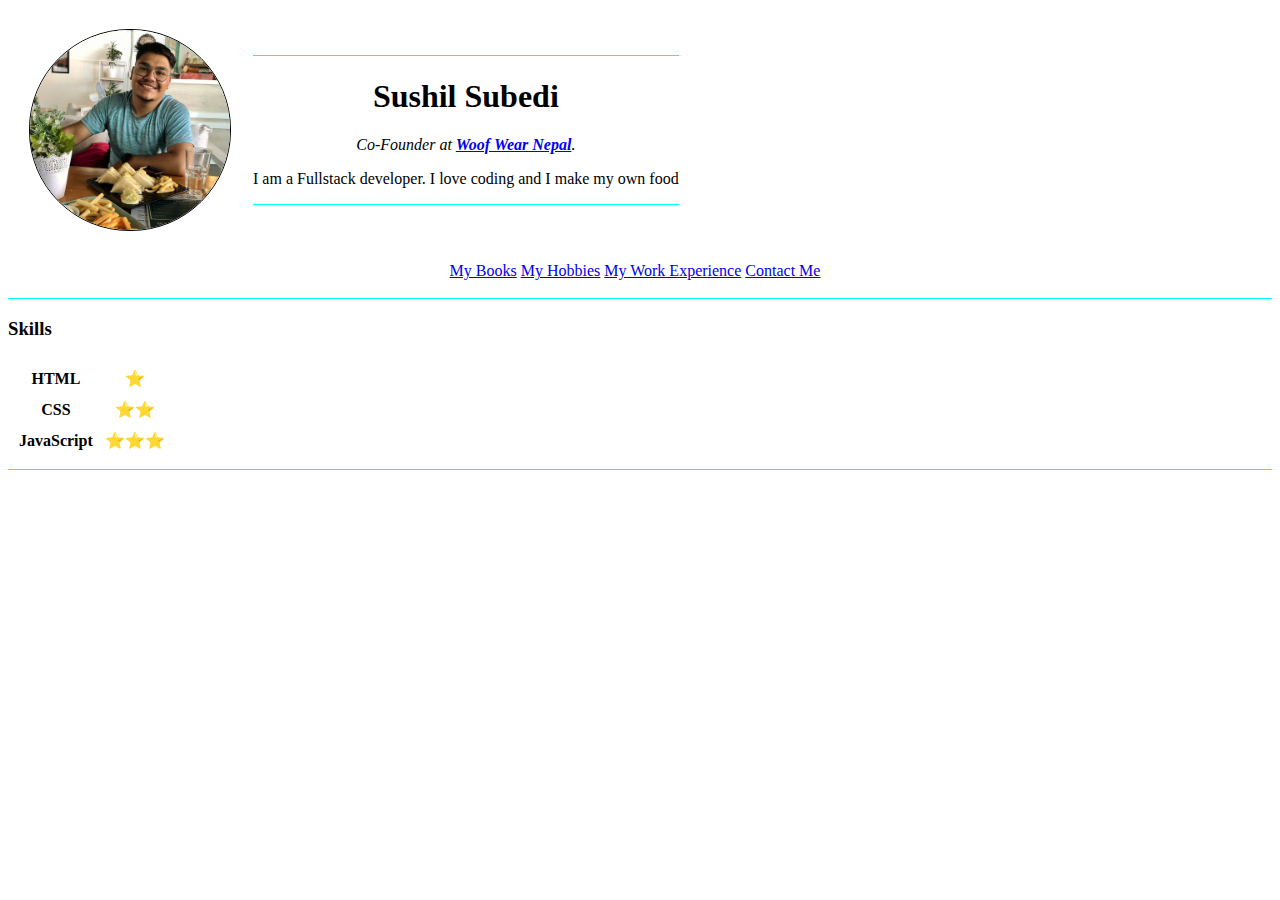
<file: index.html>
<!DOCTYPE html>
<html lang="en">
<head>
    <meta charset="UTF-8">
    <meta name="viewport" content="width=device-width, initial-scale=1.0">
    <title>Sushil's Personal Sites</title>
    <link rel="stylesheet" href="style.css">
</head>
<body>
    <table cellspacing="20px">
        <td><img src="hero-bg.jpg" alt="Sushil's profile picture" width="200px"></td>
        <td><hr size="1px" color="aqua">
            <h1>Sushil Subedi</h1>
            <p><em>Co-Founder at <strong><a href="https://www.instagram.com/woofwear.np/" target="_blank">Woof Wear Nepal</a></strong>.</em></p>
            <p>I am a Fullstack developer. I love coding and I make my own food</p>
            <hr size="1px" color="aqua"></td>
    </table>
    <div class="link">
    <a href="books.html">My Books</a>
    <a href="hobbies.html">My Hobbies</a>
    <a href="work.html"> My Work Experience</a>
    <a href="contact.html">Contact Me</a>
    </div>
    <hr size="1px" color="aqua">
    <h3>Skills</h3>
    <table border="0px" cellspacing="10px">
        <tr>
            <th>HTML</th>
            <th>&#11088;</th>
        </tr>
        <tr>
            <th>CSS</th>
            <th>&#11088;&#11088;</th>
        </tr>
        <tr>
            <th>JavaScript</th>
            <th>&#11088;&#11088;&#11088;</th>
        </tr>
    </table>
    <hr size="1px" color="aqua">
</body>
</html>
</file>
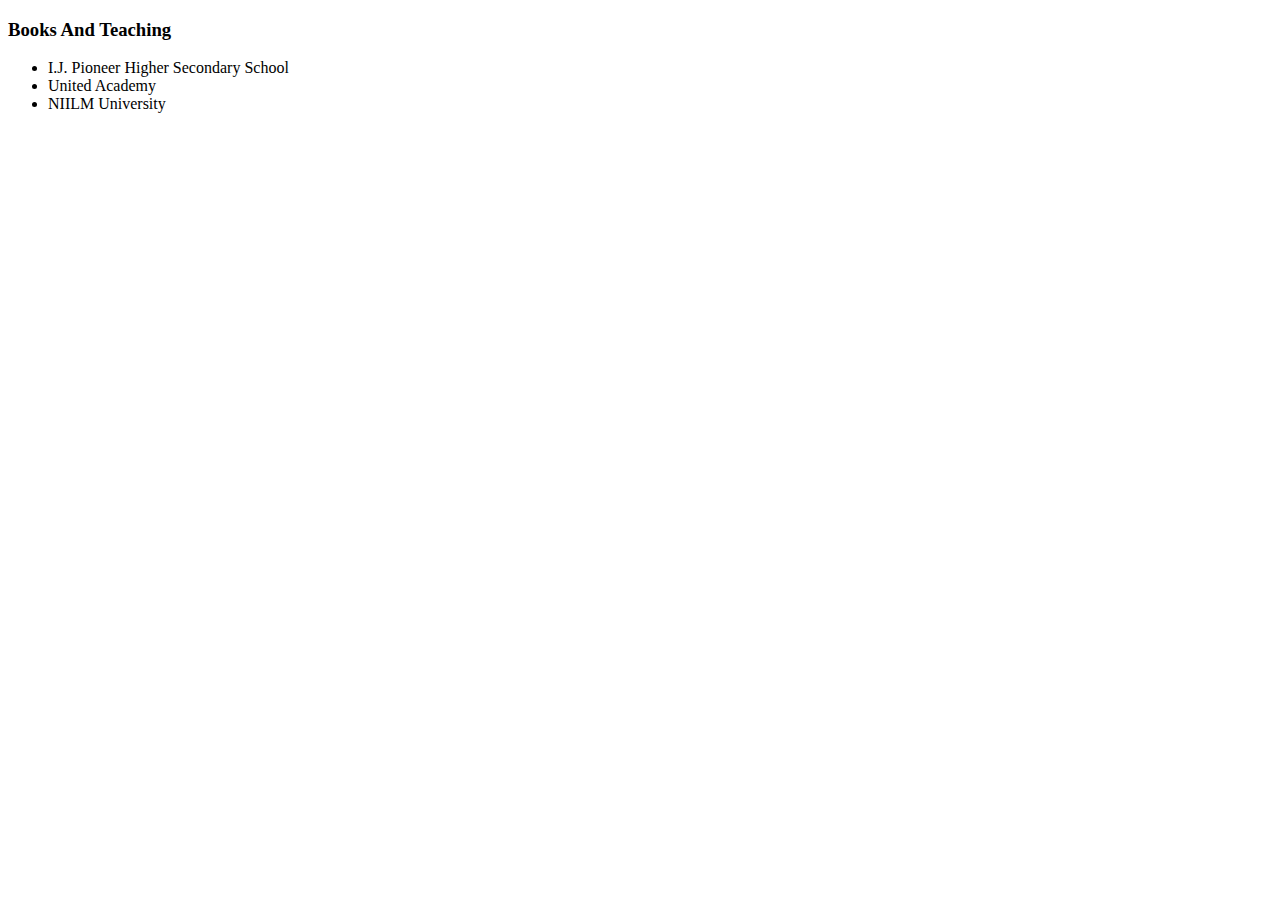
<file: books.html>
<!DOCTYPE html>
<html lang="en">
<head>
    <meta charset="UTF-8">
    <meta name="viewport" content="width=device-width, initial-scale=1.0">
    <title>Books</title>
</head>
<body>
    <h3><strong>Books And Teaching</strong></h3>
        <ul>
            <li>I.J. Pioneer Higher Secondary School</li>
            <li>United Academy</li>
            <li>NIILM University</li>
        </ul>
</body>
</html>
</file>
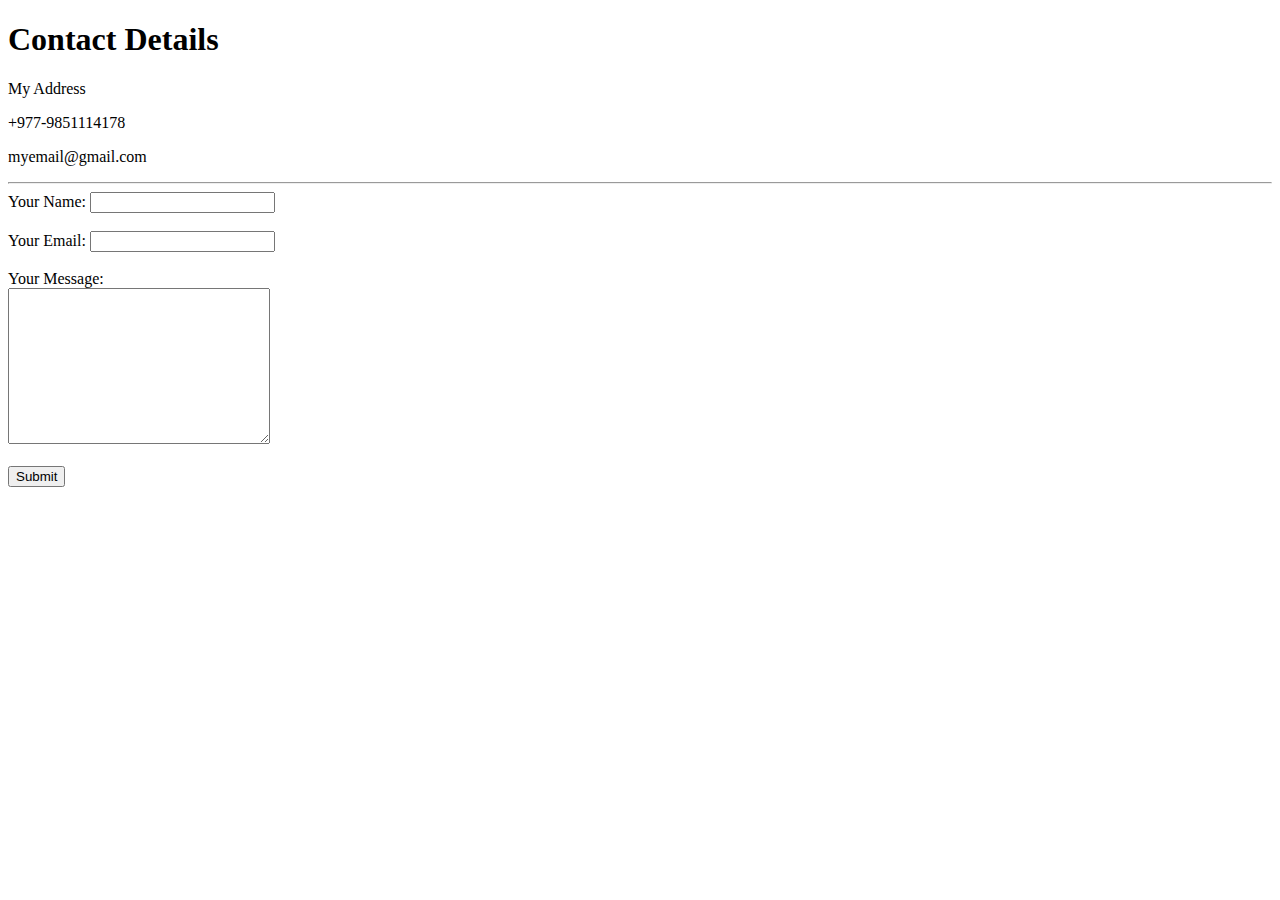
<file: contact.html>
<!DOCTYPE html>
<html lang="en">
<head>
    <meta charset="UTF-8">
    <meta name="viewport" content="width=device-width, initial-scale=1.0">
    <title>Contact Me</title>
</head>
<body>
    <h1>Contact Details</h1>
    <p>My Address</p>
    <p>+977-9851114178</p>
    <p>myemail@gmail.com</p>
    <hr>
    <form action="mailto:sushilsharmasubedi@gmail.com" method="post" enctype="text/plain" target="_blank">
        <label>Your Name:</label>
        <input type="text" name="Your Name"><br><br>
        <label for="">Your Email:</label>
        <input type="email" name="Your Email"><br><br>
        <label for="">Your Message:</label><br>
        <textarea name="Message" cols="30" rows="10"></textarea><br><br>
        <input type="submit" name="">
    </form>
</body>
</html>
</file>
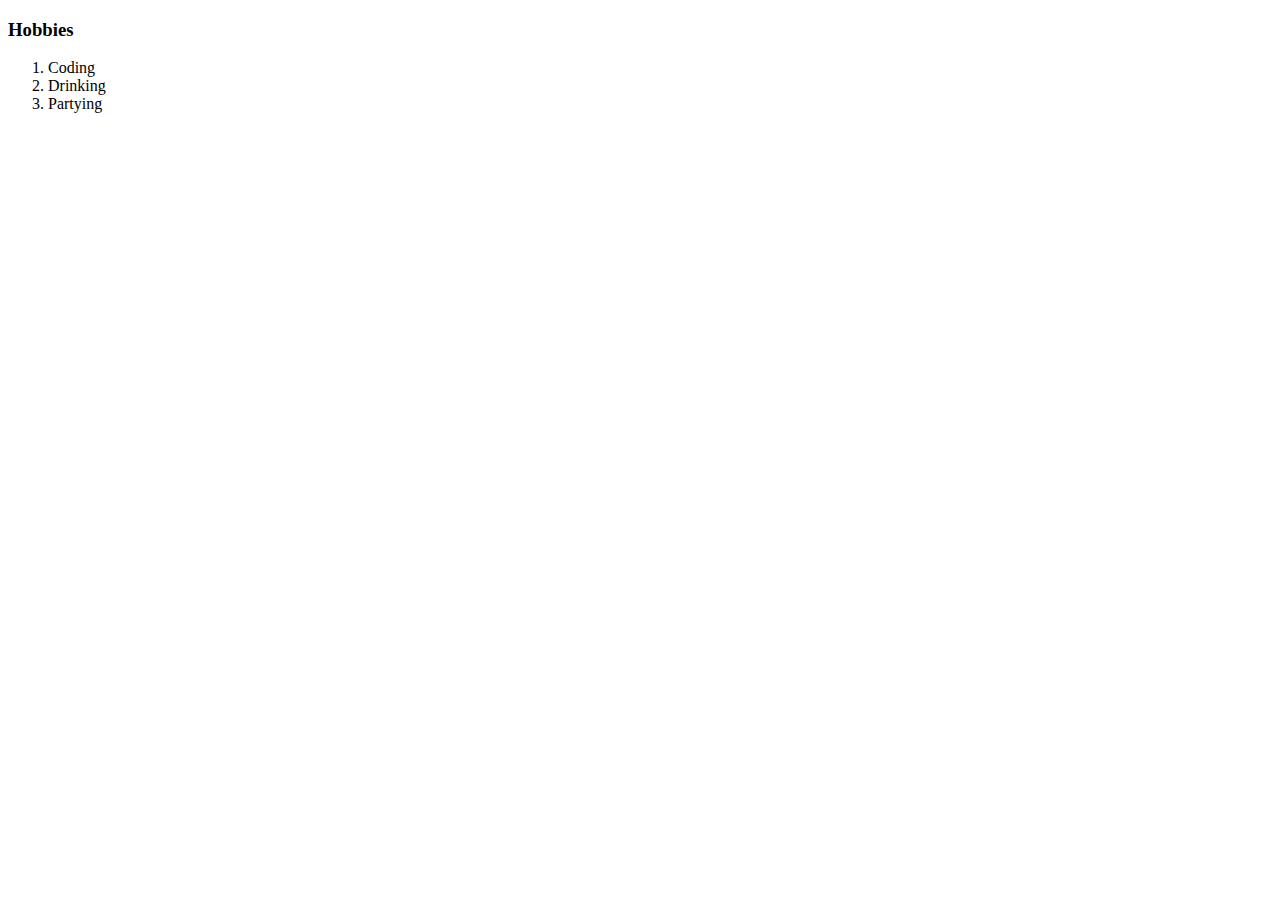
<file: hobbies.html>
<!DOCTYPE html>
<html lang="en">
<head>
    <meta charset="UTF-8">
    <meta name="viewport" content="width=device-width, initial-scale=1.0">
    <title>Hobbies</title>
</head>
<body>
    <h3><strong>Hobbies</strong></h3>
    <ol>
        <li>Coding</li>
        <li>Drinking</li>
        <li>Partying</li>
    </ol>
</body>
</html>
</file>
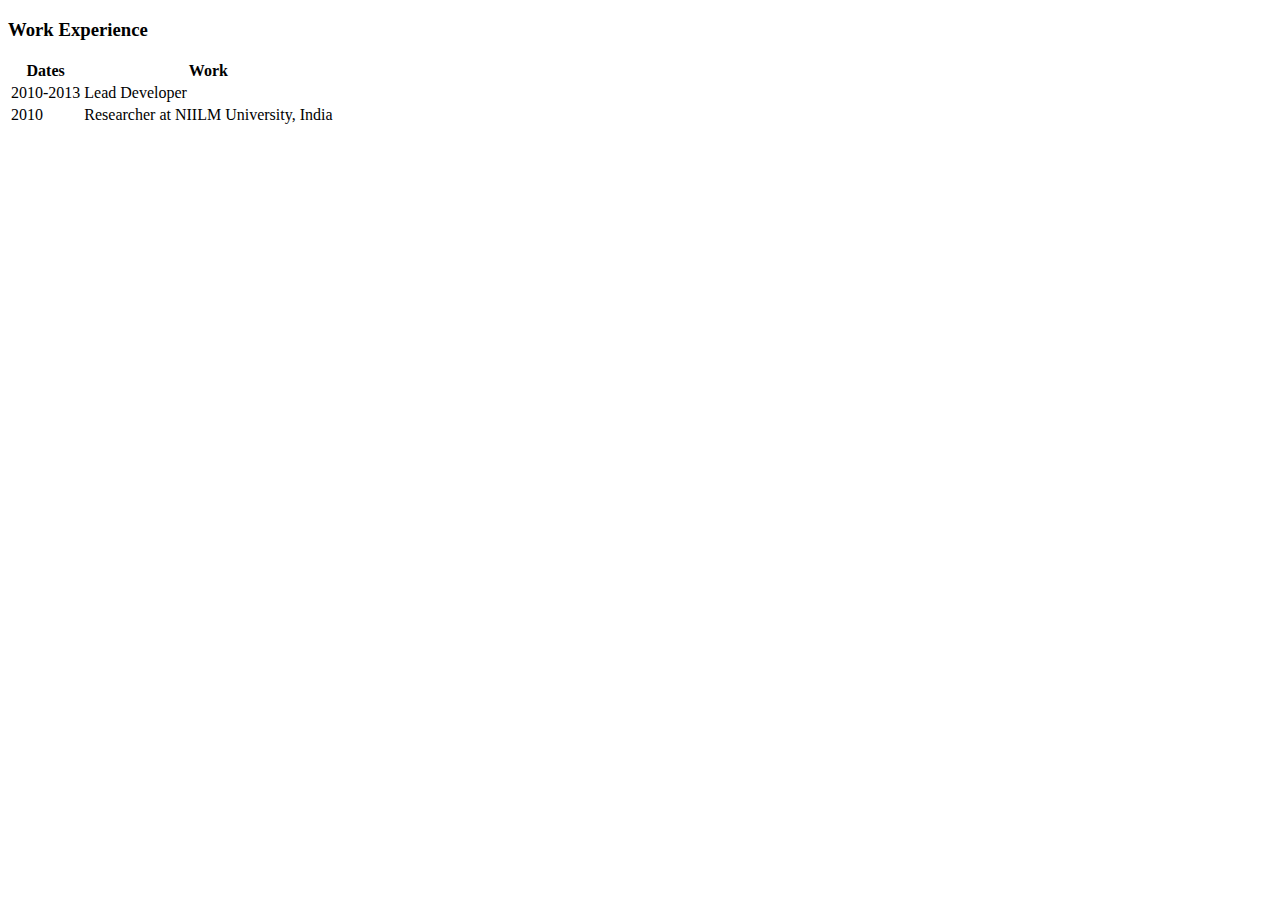
<file: work.html>
<!DOCTYPE html>
<html lang="en">
  <head>
    <meta charset="UTF-8" />
    <meta name="viewport" content="width=device-width, initial-scale=1.0" />
    <title>Work Experience</title>
  </head>
  <body>
    <h3>
      <strong>Work Experience</strong>
    </h3>
    <table>
      <thead>
        <tr>
          <th>Dates</th>
          <th>Work</th>
        </tr>
      </thead>
      <tbody></tbody>
      <tfoot></tfoot>
      <tr>
        <td>2010-2013</td>
        <td>Lead Developer</td>
      </tr>
      <tr>
        <td>2010</td>
        <td>Researcher at NIILM University, India</td>
      </tr>
    </table>
  </body>
</html>
</file>
<file: style.css>
img{
    border: 1px solid;
    border-radius: 100px;
    margin-right: auto;
    margin-left: auto;
    display: block;
}

h1,p{
    text-align: center;
}

.link{
    text-align: center;
    padding: 10px;
    margin-right: 10px;
}
</file>
